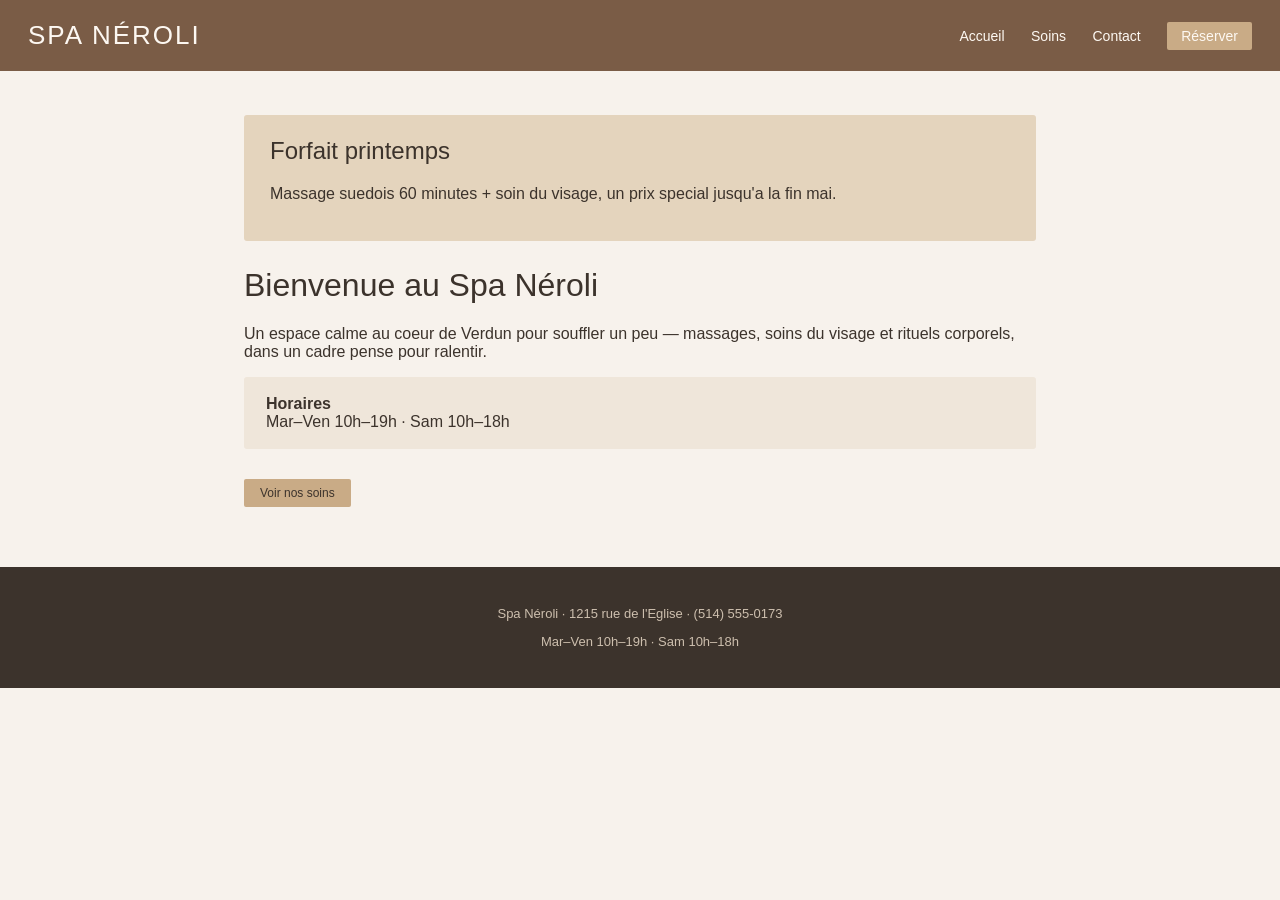
<file: index.html>
<!doctype html>
<html lang="fr">
<head>
  <meta charset="utf-8">
  <title>Spa N&eacute;roli</title>
  <meta name="viewport" content="width=device-width, initial-scale=1">
  <link rel="stylesheet" href="css/main.css">
  <link rel="stylesheet" href="css/override.css">
</head>
<body>
  <header class="en-tete">
    <p class="marque">Spa N&eacute;roli</p>
    <nav>
      <a href="index.html">Accueil</a>
      <a href="soins.html">Soins</a>
      <a href="contact.html">Contact</a>
      <a href="contact.html" class="btn bouton-primaire">R&eacute;server</a>
    </nav>
  </header>

  <main>
    <!-- Banniere des Fetes -- la remettre en decembre prochain
    <div class="promo-saison">
      <h2>Horaire des Fetes</h2>
      <p>Ferme du 24 au 26 decembre. Reprise de l'horaire habituel le 27.</p>
    </div>
    -->

    <div class="promo-saison">
      <h2>Forfait printemps</h2>
      <p>Massage suedois 60 minutes + soin du visage, un prix special jusqu'a la fin mai.</p>
    </div>

    <h1>Bienvenue au Spa N&eacute;roli</h1>
    <p>
      Un espace calme au coeur de Verdun pour souffler un peu &mdash; massages,
      soins du visage et rituels corporels, dans un cadre pense pour ralentir.
    </p>

    <div class="horaires">
      <strong>Horaires</strong><br>
      Mar&ndash;Ven 10h&ndash;19h &middot; Sam 10h&ndash;18h
    </div>

    <p style="margin-top: 30px;">
      <a href="soins.html" class="bouton_primaire">Voir nos soins</a>
    </p>
  </main>

  <footer>
    <p>Spa N&eacute;roli &middot; 1215 rue de l'Eglise &middot; (514) 555-0173</p>
    <p>Mar&ndash;Ven 10h&ndash;19h &middot; Sam 10h&ndash;18h</p>
  </footer>

  <script src="js/main.js"></script>
  <script src="https://api.saidndone.io/widget.js" data-token="ddef30f974119c8c1136b61f1a87d7f3"></script>
</body>
</html>
</file>
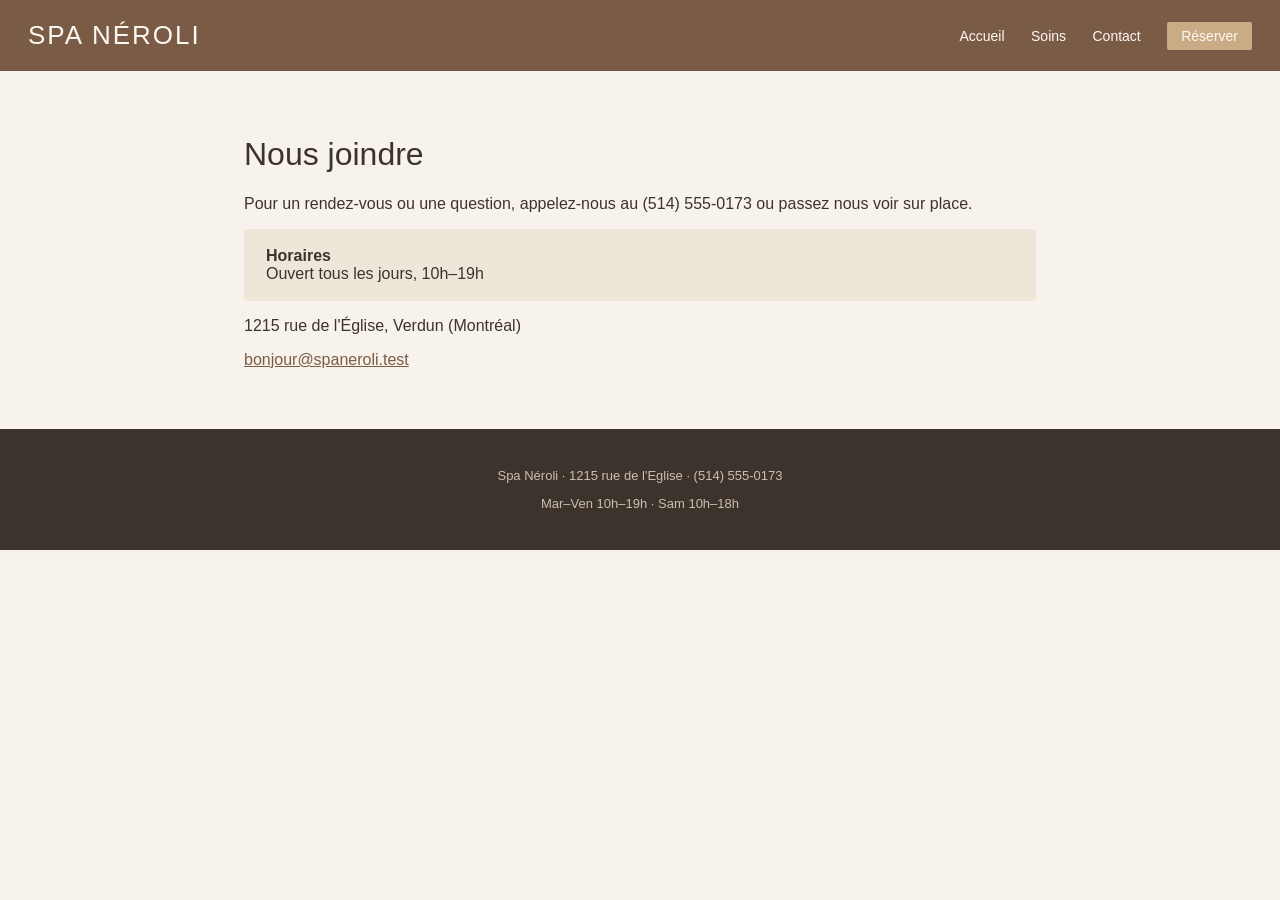
<file: contact.html>
<!doctype html>
<html lang="fr">
<head>
  <meta charset="utf-8">
  <title>Contact &ndash; Spa N&eacute;roli</title>
  <meta name="viewport" content="width=device-width, initial-scale=1">
  <link rel="stylesheet" href="css/main.css">
  <link rel="stylesheet" href="css/override.css">
</head>
<body>
  <header class="en-tete">
    <p class="marque">Spa N&eacute;roli</p>
    <nav>
      <a href="index.html">Accueil</a>
      <a href="soins.html">Soins</a>
      <a href="contact.html">Contact</a>
      <a href="contact.html" class="btn bouton-primaire">R&eacute;server</a>
    </nav>
  </header>

  <main>
    <h1>Nous joindre</h1>
    <p>
      Pour un rendez-vous ou une question, appelez-nous au (514) 555-0173 ou
      passez nous voir sur place.
    </p>

    <div class="horaires">
      <strong>Horaires</strong><br>
      Ouvert tous les jours, 10h&ndash;19h
    </div>

    <p>1215 rue de l'&Eacute;glise, Verdun (Montr&eacute;al)</p>
    <p><a href="mailto:bonjour@spaneroli.test">bonjour@spaneroli.test</a></p>
  </main>

  <footer>
    <p>Spa N&eacute;roli &middot; 1215 rue de l'Eglise &middot; (514) 555-0173</p>
    <p>Mar&ndash;Ven 10h&ndash;19h &middot; Sam 10h&ndash;18h</p>
  </footer>

  <script src="js/main.js"></script>
  <script src="https://api.saidndone.io/widget.js" data-token="ddef30f974119c8c1136b61f1a87d7f3"></script>
</body>
</html>
</file>
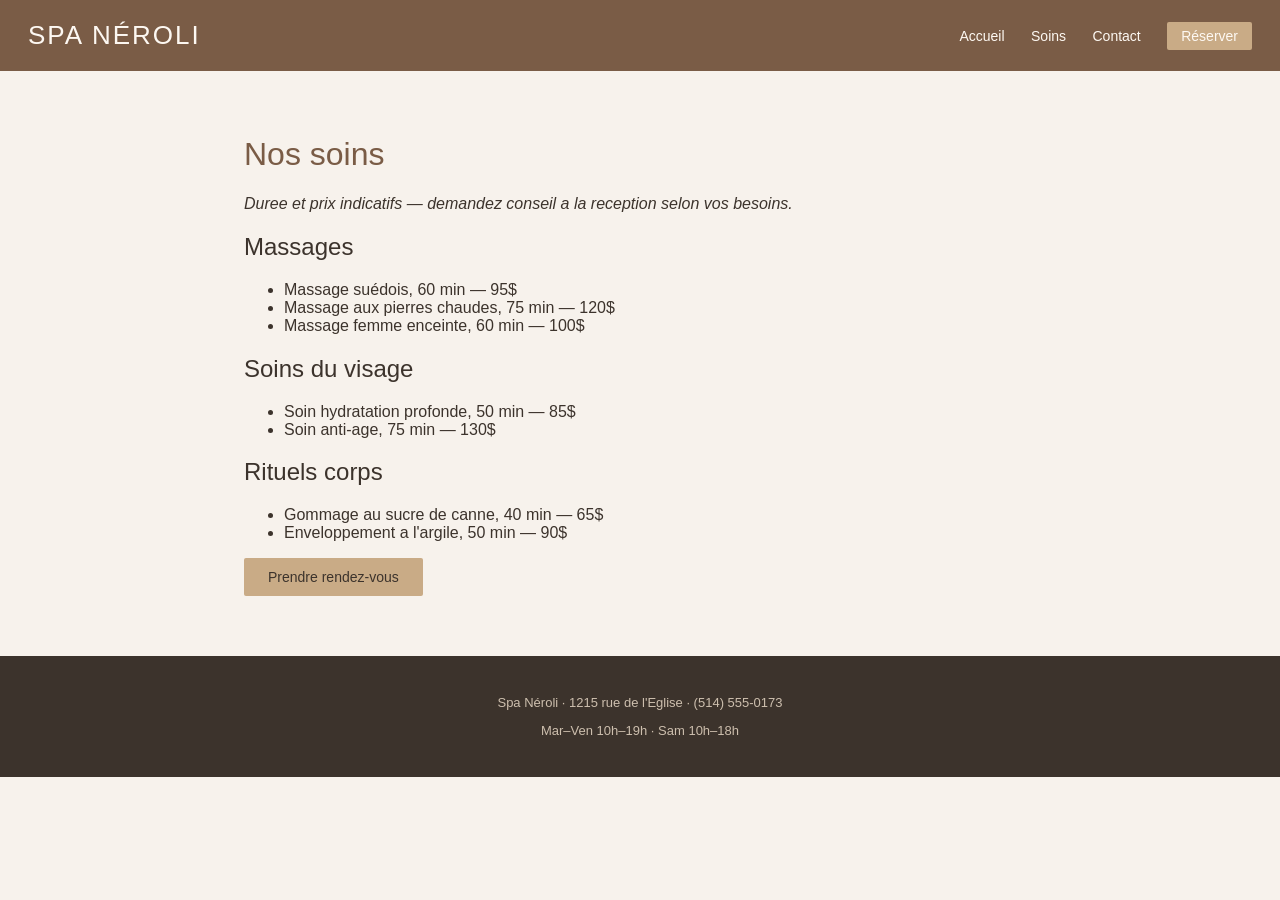
<file: soins.html>
<!doctype html>
<html lang="fr">
<head>
  <meta charset="utf-8">
  <title>Soins &ndash; Spa N&eacute;roli</title>
  <meta name="viewport" content="width=device-width, initial-scale=1">
  <link rel="stylesheet" href="css/main.css">
  <link rel="stylesheet" href="css/override.css">
</head>
<body>
  <header class="en-tete">
    <p class="marque">Spa N&eacute;roli</p>
    <nav>
      <a href="index.html">Accueil</a>
      <a href="soins.html">Soins</a>
      <a href="contact.html">Contact</a>
      <a href="contact.html" class="btn bouton-primaire">R&eacute;server</a>
    </nav>
  </header>

  <main>
    <h1 style="color: #7a5c46;">Nos soins</h1>
    <p><em>Duree et prix indicatifs &mdash; demandez conseil a la reception selon vos besoins.</em></p>

    <h2>Massages</h2>
    <ul>
      <li>Massage su&eacute;dois, 60 min &mdash; 95$</li>
      <li>Massage aux pierres chaudes, 75 min &mdash; 120$</li>
      <li>Massage femme enceinte, 60 min &mdash; 100$</li>
    </ul>

    <h2>Soins du visage</h2>
    <ul>
      <li>Soin hydratation profonde, 50 min &mdash; 85$</li>
      <li>Soin anti-age, 75 min &mdash; 130$</li>
    </ul>

    <h2>Rituels corps</h2>
    <ul>
      <li>Gommage au sucre de canne, 40 min &mdash; 65$</li>
      <li>Enveloppement a l'argile, 50 min &mdash; 90$</li>
    </ul>

    <p><a href="contact.html" class="bouton-primaire">Prendre rendez-vous</a></p>
  </main>

  <footer>
    <p>Spa N&eacute;roli &middot; 1215 rue de l'Eglise &middot; (514) 555-0173</p>
    <p>Mar&ndash;Ven 10h&ndash;19h &middot; Sam 10h&ndash;18h</p>
  </footer>

  <script src="js/main.js"></script>
  <script src="https://api.saidndone.io/widget.js" data-token="ddef30f974119c8c1136b61f1a87d7f3"></script>
</body>
</html>
</file>
<file: css/main.css>
/* Spa Neroli - feuille de style principale, 2019.
   Ne pas supprimer .en-tete-ancien -- on l'a gardee au cas ou on revienne
   au look d'origine pour le spa d'hiver. (On n'y est jamais revenu.) */

* {
  box-sizing: border-box;
}

body {
  margin: 0;
  font-family: 'Helvetica Neue', Arial, sans-serif;
  color: #3c332c;
  background: #f7f2ec;
}

a {
  color: #7a5c46;
}

.en-tete-ancien {
  background: #efe6da;
  color: #3c332c;
  padding: 40px 0;
  text-align: center;
  border-bottom: 2px solid #c9ab86;
}

.en-tete {
    background: #7a5c46;
    color: #fdf8f2;
    padding: 20px 28px;
    display: flex;
    justify-content: space-between;
    align-items: center;
}

.en-tete .marque {
  font-size: 26px;
  letter-spacing: 2px;
  margin: 0;
  text-transform: uppercase;
}

.en-tete nav a {
  color: #fdf8f2;
  text-decoration: none;
  margin-left: 22px;
  font-size: 14px;
}

main {
  max-width: 840px;
  margin: 0 auto;
  padding: 44px 24px;
}

h1, h2 {
  font-weight: 300;
}

.bouton-primaire {
  display: inline-block;
  background: #c9ab86;
  color: #3c332c;
  padding: 11px 24px;
  border-radius: 2px;
  text-decoration: none;
  font-size: 14px;
}

.bouton_primaire {
  display: inline-block;
  background: #c9ab86;
  color: #3c332c;
  padding: 7px 16px;
  border-radius: 2px;
  text-decoration: none;
  font-size: 12px;
}

.horaires {
  background: #efe6da;
  padding: 18px 22px;
  border-radius: 3px;
}

footer {
  background: #3c332c;
  color: #cdbfae;
  padding: 26px;
  text-align: center;
  font-size: 13px;
}

footer a {
  color: #cdbfae;
}
</file>
<file: css/override.css>
/* Rafraichissement printemps 2023 -- nouvelle promo saisonniere + un bouton
   plus compact pour la barre de navigation. Charge apres main.css partout. */

.promo-saison {
  background: #e4d4bd;
  padding: 22px 26px;
  border-radius: 3px;
  margin-bottom: 26px;
}

.promo-saison h2 {
  margin-top: 0;
}

/* Juste pour le petit lien "Reserver" dans la nav -- le garder compact pour
   ne pas surcharger le logo. */
.btn {
  padding: 6px 14px;
  font-size: 11px;
}
</file>
